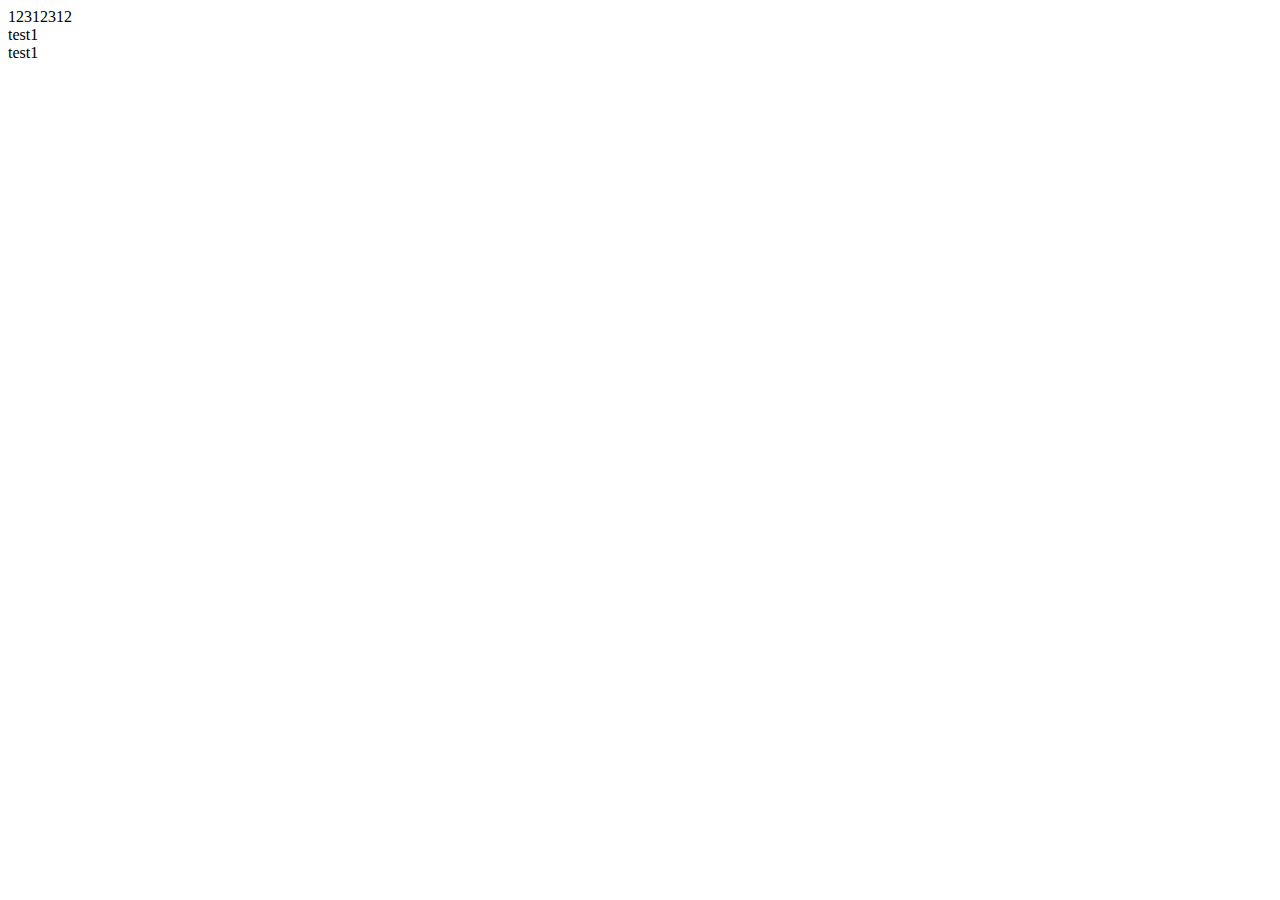
<file: designPatterns/singleton/index.html>
<!DOCTYPE html>
<html lang="en">
  <head>
    <meta charset="UTF-8" />
    <meta name="viewport" content="width=device-width, initial-scale=1.0" />
    <title>Document</title>
  </head>
  <body>
    <div>12312312</div>
    <script src="./index.js"></script>
  </body>
</html>
</file>
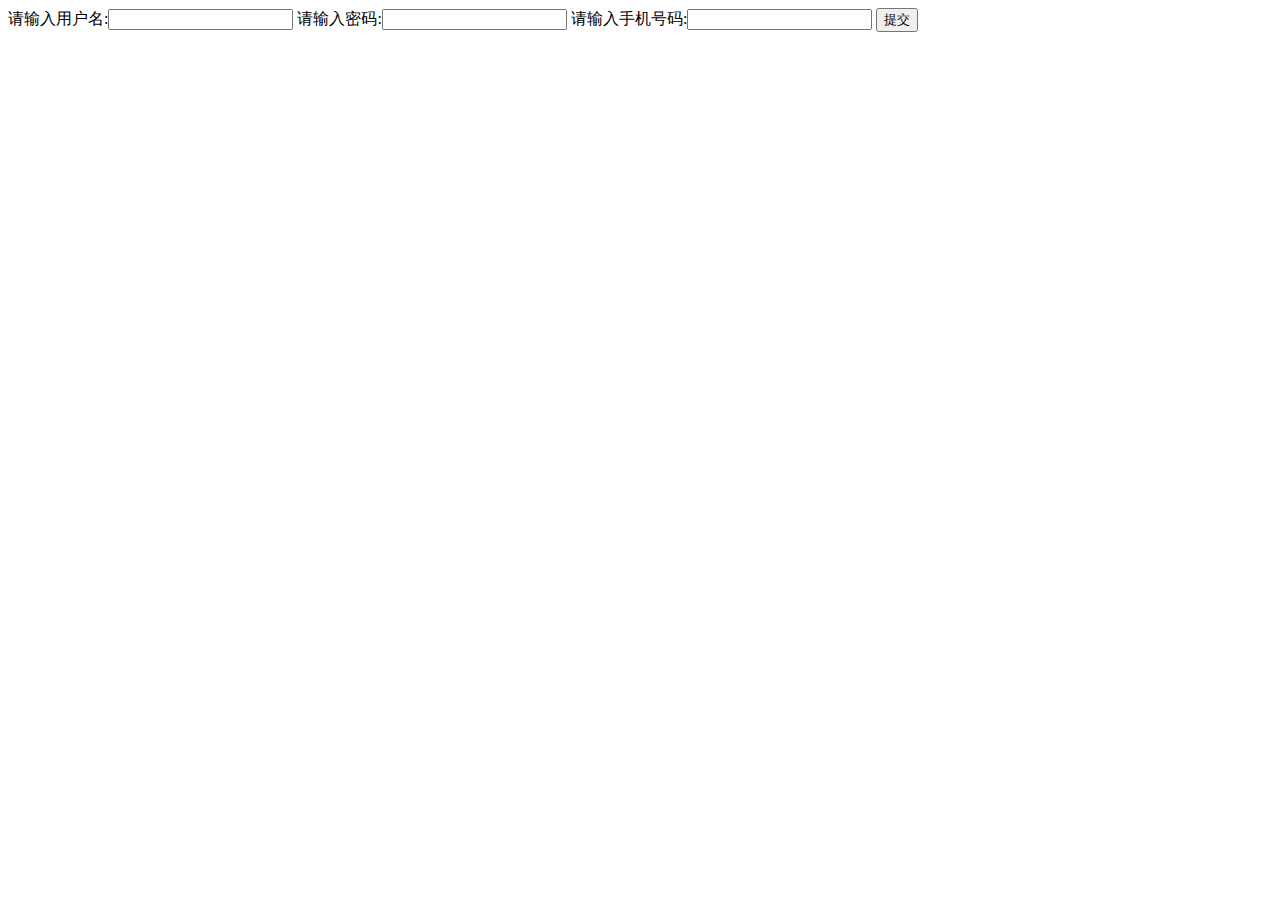
<file: designPatterns/strategy/index.html>
<!DOCTYPE html>
<html lang="en">

<head>
  <meta charset="UTF-8" />
  <meta name="viewport" content="width=device-width, initial-scale=1.0" />
  <title>Document</title>
</head>

<body>
  <form id="registerForm">
    请输入用户名:<input type="text" name="userName" />
    请输入密码:<input type="text" name="password" />
    请输入手机号码:<input type="text" name="phoneNumber" />
    <button id="submit">提交</button>
  </form>
  <script src="./index.js"></script>
  <script>
    var registerForm = document.getElementById('registerForm');
    var validataFunc = function () {
      var validator = new Validator();
      validator.add(registerForm.userName, [{
        strategy: 'isNonEmpty',
        errorMsg: '用户名不能为空'
      }, {
        strategy: 'minLength:6',
        errorMsg: '用户名长度不能小于 10 位'
      }]);
      validator.add(registerForm.password, [{
        strategy: 'minLength:6',
        errorMsg: '密码长度不能小于 6 位'
      }]);
      validator.add(registerForm.phoneNumber, [{
        strategy: 'isMobile',
        errorMsg: '手机号码格式不正确'
      }]);
      var errorMsg = validator.start();
      console.log(errorMsg, 'errorMsg')
      return errorMsg;
    }
    document.getElementById('submit').addEventListener('click', function () {
      var errorMsg = validataFunc();
      if (errorMsg) {
        alert(errorMsg);
        return false;
      }
    }, false)
  </script>
</body>

</html>
</file>
